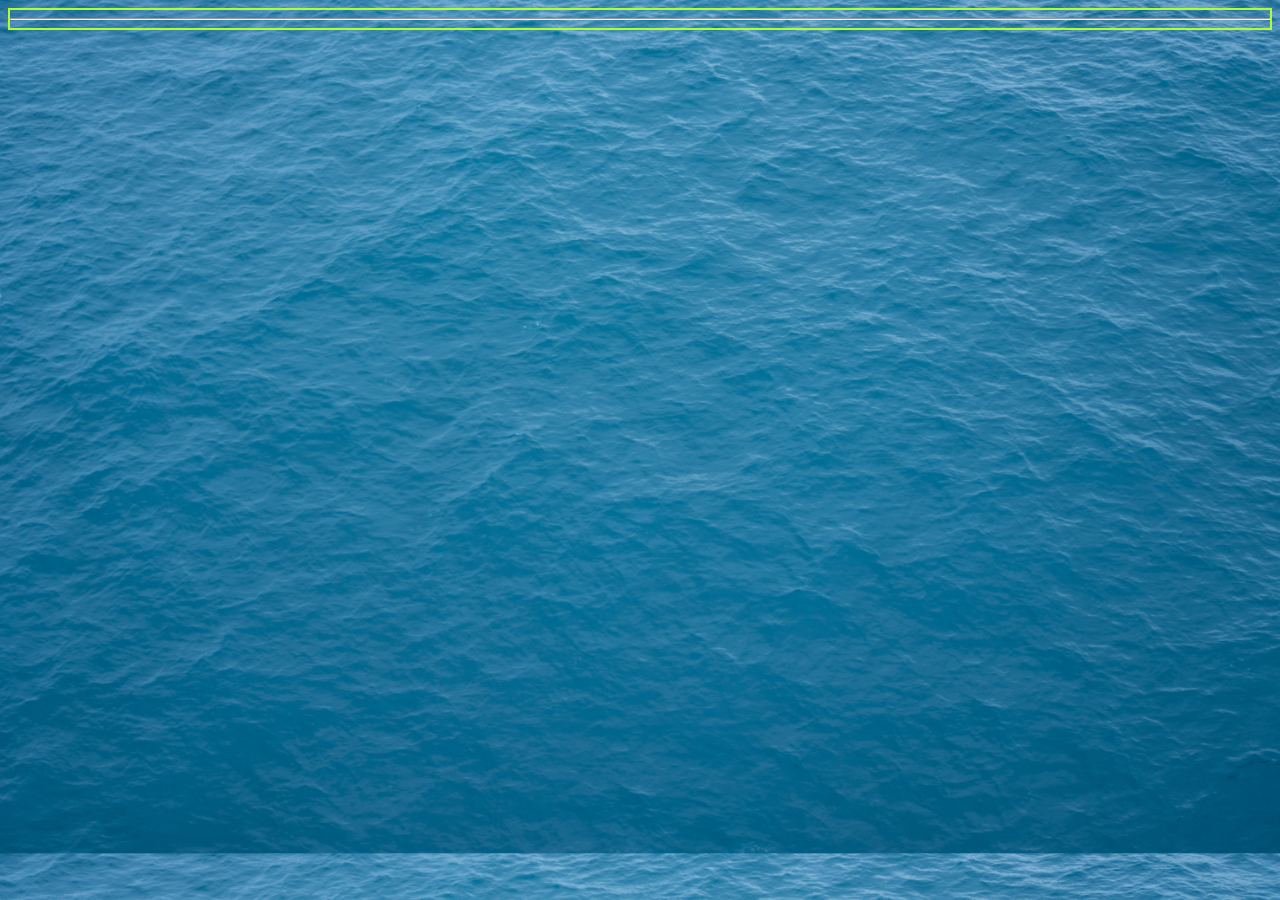
<file: frontend/leaderboard.html>
<!DOCTYPE html>
<html lang="en">
<head>
    <meta charset="utf-8">
    <title>Battleships Royale - Leaderboard</title>
    <!--<meta name="description" content="A simple HTML5 Template for new projects.">-->
    <!--<meta name="author" content="SitePoint">-->
    <!--<base href=".">-->
    <link href="./styling/stylesheet.css" rel="stylesheet" />
</head>
<body>
    </div>
    <!--
    <script src="http://ajax.googleapis.com/ajax/libs/jquery/1/jquery.min.js">
    </script>
    -->
    <script>

    </script>
    <script type="module">
    
    </script>
</body>
<hr>
<footer>

</footer>
</html>
</file>
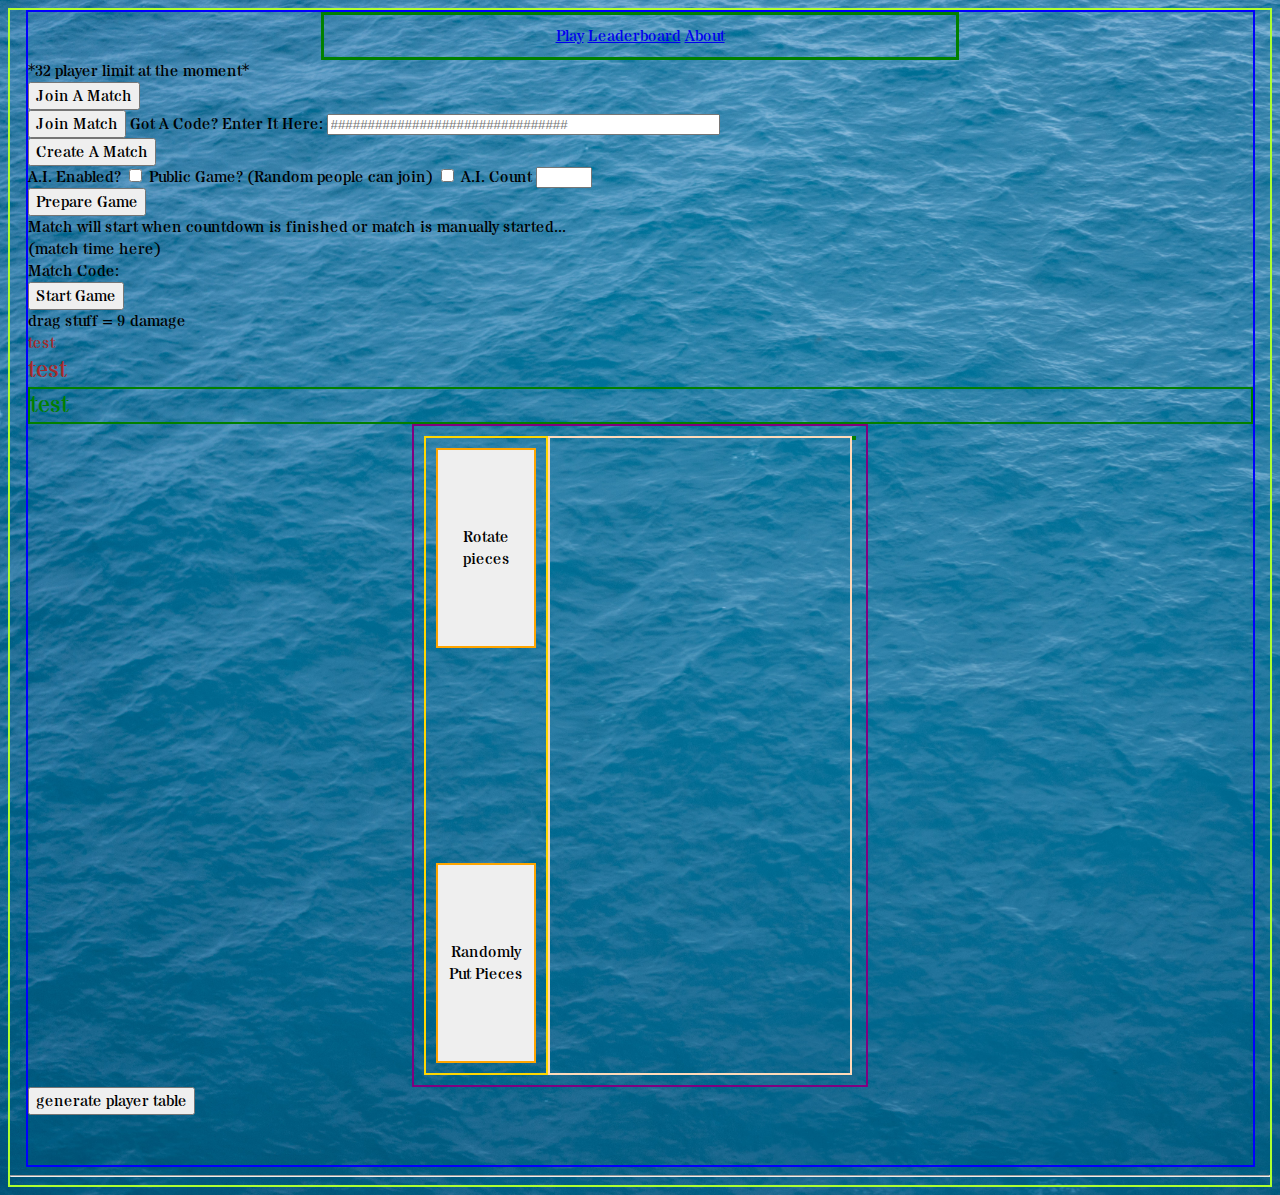
<file: frontend/setup.html>
<!DOCTYPE html>
<html lang="en">
<head>
    <meta charset="utf-8">
    <title>Battleships Royale - Setup</title>
    <!--<meta name="description" content="A simple HTML5 Template for new projects.">-->
    <!--<meta name="author" content="SitePoint">-->
    <!--<base href=".">-->
    <link href="./styling/stylesheet.css" rel="stylesheet" />
<body>
    <div class='bsr bsr__container'>
        <div class='bsr__nav'>
            <a class="bsr__link bsr__link--active" href="play.html">Play</a>
            <a class="bsr__link bsr__link--inactive" href="leaderboard.html">Leaderboard</a>
            <a class="bsr__link bsr__link--inactive" href="about.html">About</a>
        </div>
        <div class="bsr__menu">
            <div class="bsr__game">
                *32 player limit at the moment*
                <br>
                <button class="bsr__choice bsr__choice--disabled">Join A Match</button>
                <div class="bsr__dropdown bsr__dropdown--disabled">
                    <button type="button" class="bsr__choice bsr__choice--disabled" id="bsr__join">Join Match</button>
                    Got A Code? Enter It Here:
                    <input type="text" class="bsr__code" id="bsr__code" minlength="32" maxlength="32" size="46" placeholder="################################">
                </div>
                <button class="bsr__choice bsr__choice--disabled">Create A Match</button>
                <div class="bsr__dropdown bsr__dropdown--disabled">
                    <label for="bsr_checkbox--ai">A.I. Enabled?</label>
                    <input type="checkbox" class="bsr__checkbox bsr__checkbox--disabled" id="bsr__checkbox--ai" name="bsr__checkbox--ai" value=false>
                    <label for="bsr__checkbox--public">Public Game? (Random people can join)</label>
                    <input type="checkbox" class="bsr__checkbox bsr__checkbox--disabled" id="bsr__checkbox--public" name="bsr__checkbox--public" value=false>
                    <label for="bsr__players--count">A.I. Count</label>
                    <input type="number" class="bsr__players bsr__players--count" id="bsr__players--count" name="bsr__players--count" min=1 max=31 size="3">
                    <br>
                    <button type="button" class="bsr__choice bsr__choice--disabled" id="bsr__prepare">Prepare Game</button>
                    <br>
                    Match will start when countdown is finished or match is manually started...
                    <br>
                    (match time here)
                    <br>
                    Match Code:
                    <br>
                    <button type="button" class="bsr__choice bsr__choice--disabled" id="bsr__start">Start Game</button>
                    <br>

                    <div class="test__drag" id="test__drag" draggable="true" ondragstart="dragBoardPiece(event)">
                        drag stuff
                        = 9 damage
                    </div>
                </div>
            </div>
            <div class="bsr__options" id="bsr__options">

            </div>
            <div class="bsr__players" id="bsr__players">

            </div>
        </div>
        <div class="color">
            test
            <div class="test__color">
                test
                <div class="test__color--border">
                    test 
                </div>
            </div>
        </div>
        
        <div id="bsr__setupplacement" class="bsr__setupplacement">
            <div id="bsr__setupbuttonsshell" class="bsr__setupbuttonsshell">
                <button type="button" id="bsr__piecesrotate" class="bsr__setupbutton">Rotate pieces</button>
                <button id="bsr__placepiecerandomly" class="bsr__setupbutton">Randomly Put Pieces</button>
            </div>
            <div class="bsr__piecesshell" id="bsr__piecesshell"></div>
            <div id="bsr__piecesremover"></div>
            <div class="bsr__gridplacement" id="bsr__gridplacement"></div>
        </div>
        <div id="testt">
            
        </div>
        <div id="testtt"><button id="bsr__generateplayertable">generate player table</button></div>
        
        <div class="bsr__playerplot bsr__playerplot--empty" id="bsr__playerplot"><img class="bsr__imagepiece" id="bsr__imagepiece"></div>
    </div>
    <!--
    <script src="http://ajax.googleapis.com/ajax/libs/jquery/1/jquery.min.js">
    </script>
    -->
    <script>

        // pre load all required whole ship scaled pieces
        let carrierh = new Image();    carrierh.src    = "./assets/board-pieces/horizontal/whole/carrierscaled.png";
        let carrierv = new Image();    carrierv.src    = "./assets/board-pieces/vertical/whole/carrierscaled.png";
        let battleshiph = new Image(); battleshiph.src = "./assets/board-pieces/horizontal/whole/battleshipscaled.png";
        let battleshipv = new Image(); battleshipv.src = "./assets/board-pieces/vertical/whole/battleshipscaled.png";
        let destroyerh = new Image();  destroyerh.src  = "./assets/board-pieces/horizontal/whole/destroyerscaled.png";
        let destroyerv = new Image();  destroyerv.src  = "./assets/board-pieces/vertical/whole/destroyerscaled.png";
        let submarineh = new Image();  submarineh.src  = "./assets/board-pieces/horizontal/whole/submarinescaled.png";
        let submarinev = new Image();  submarinev.src  = "./assets/board-pieces/vertical/whole/submarinescaled.png";
        let patrolboath = new Image(); patrolboath.src = "./assets/board-pieces/horizontal/whole/patrolboatscaled.png";
        let patrolboatv = new Image(); patrolboatv.src = "./assets/board-pieces/vertical/whole/patrolboatscaled.png";

        // function to get the proper desired src string
        function getImageSrc(pieceName, rotation){
            if(rotation == 'horizontal'){
                if(pieceName == 'carrier')    return carrierh;
                if(pieceName == 'battleship') return battleshiph;
                if(pieceName == 'destroyer')  return destroyerh;
                if(pieceName == 'submarine')  return submarineh;
                if(pieceName == 'patrolboat') return patrolboath;
            }
            if(rotation == 'vertical'){
                if(pieceName == 'carrier')    return carrierv;
                if(pieceName == 'battleship') return battleshipv;
                if(pieceName == 'destroyer')  return destroyerv;
                if(pieceName == 'submarine')  return submarinev;
                if(pieceName == 'patrolboat') return patrolboatv;
            }
        }

        // set data to transfer over on the use of the drag and drop api
        function allowDropBoardPiece(event) {
            event.preventDefault();
        }

        // on dragging of the board piece
        function dragBoardPiece(event) {
            // get location of image to later show whole piece being picked up
            let imgLocation = event.target.src;
            let imgString = imgLocation.match(/[^\/]+(?=\.png)/g);
            // get string location of image to properly show image in relation to mouse cursor adjustment
            let imgAdjust = imgString.toString().match(/\(.*\)/g);
            imgAdjust = imgAdjust.toString().replace(/\(|\)/g, '');
            let imgXAdjust = imgAdjust.toString().replace(/.+,/g, '');
            let imgYAdjust = imgAdjust.toString().match(/.+(?=,)/g).toString();
            //console.log(imgXAdjust, imgYAdjust);
            // set piece location to adjust to match mouse cliciked piece location
            if(imgXAdjust == 1){
                imgXAdjust = 50;
                imgYAdjust = (imgYAdjust * 100) - 50;
            }
            if(imgYAdjust == 1){
                imgXAdjust = (imgXAdjust * 100) - 50;
                imgYAdjust = 50;
            }
            //console.log(imgXAdjust, imgYAdjust);
            // get piece name and rotation
            let imgRotation = imgLocation.toString().match(/horizontal(?=\/)|vertical(?=\/)/g).toString();
            let imgPieceName = imgString.toString().replace(/-.*/g, '').toString();
            //console.log(imgRotation, imgPieceName);
            let img = getImageSrc(imgPieceName, imgRotation);
            event.dataTransfer.setDragImage(img, imgXAdjust/2, imgYAdjust/2);
            event.dataTransfer.setData("text", event.target.id);
        }

        // on dropping board piece
        function dropBoardPiece(event) {
            event.preventDefault();
            let data = event.dataTransfer.getData("text");
        }

    </script>
    <script type="module">
        import {Helper} from "./scripts/helper.js";
        import {BsrSetup} from "./scripts/bsr-setup.js";
        import {BsrPlay} from "./scripts/bsr-play.js";

        //--------------------------------------------------------------
        let joinGame = document.getElementById('bsr__join');
        let gameCode = document.getElementById('bsr__code');

        let aiCheckbox = document.getElementById('bsr__checkbox--ai');
        let publicGame = document.getElementById('bsr__checkbox--public');
        let playerCount = document.getElementById('bsr__players--count');
        let prepareGame = document.getElementById('bsr__prepare');
        let startGame = document.getElementById('bsr__start');

        playerCount.onchange = () => {
            if (playerCount.value < 1)
                playerCount.value = 1;
            if (playerCount.value > 31)
                playerCount.value = 31;
        }

        //--------------------------------------------------------------
        
        let testt = document.getElementById("testt");
        //let buttonGrid = BsrCreateGrids.getButtonGrid();
        //testt.innerHTML = buttonGrid.getGrid();

        //--------------------------------------------------------------
        // get our elements to easily initialize bsr setup

        let setupPlacement = document.getElementById("bsr__setupplacement");
        let originalSetup = setupPlacement.innerHTML;
        let piecesContainerElement = document.getElementById("bsr__piecesshell");
        let buttonsContainerElement = document.getElementById("bsr__setupbuttonsshell");
        let rotatePiecesElement = document.getElementById("bsr__piecesrotate");
        let removePiecesElement = document.getElementById("bsr__piecesremover");
        let randomPlacementElement = document.getElementById("bsr__placepiecerandomly");
        let gridContainerElement = document.getElementById("bsr__gridplacement");

        let removeNodesForPlaying = () => {
            piecesContainerElement.remove();
            buttonsContainerElement.remove();
            removePiecesElement.remove();
        }

        // function to reset all replaced elements when they are put back into the document
        let resetNodesForSetup = () => {
            setupPlacement.innerHTML = originalSetup;
            piecesContainerElement = document.getElementById("bsr__piecesshell");
            buttonsContainerElement = document.getElementById("bsr__setupbuttonsshell");
            rotatePiecesElement = document.getElementById("bsr__piecesrotate");
            removePiecesElement = document.getElementById("bsr__piecesremover");
            randomPlacementElement = document.getElementById("bsr__placepiecerandomly");
            gridContainerElement = document.getElementById("bsr__gridplacement");
        }

        let setup = new BsrSetup();
        setup.bsrInitializeSetup(gridContainerElement, piecesContainerElement, rotatePiecesElement, removePiecesElement, randomPlacementElement);

        //-------------------------------------------------------------------------
        // for grid and pieces using drag and drop

        // event on the start of the drag
        document.addEventListener('dragstart', item => {
            if (setup != null){
                setup.bsrDragStart(item);
            }
        });

        // event to take place on dragging over container pieces
        document.addEventListener('dragover', item => {
            //console.log('ran dragover');
            if (setup != null){
                setup.bsrDragOver(item);
            }
        });

        // if the piece leaves any droppable position, we will have to reload the grid with the temporary grid
        document.addEventListener('dragleave', item => {
            //console.log('ran dragleave');
            if (setup != null){
                setup.bsrDragLeave(item);
            }
        });

        // on the drop of the piece
        document.addEventListener('drop', item => {
            //console.log('ran drop');
            if (setup != null){
                setup.bsrDragDrop(item);
            }
        });

        //-------------------------------------------------------------------------
        // for playing events (choosing square, player turns, etc.)

        let playing = new BsrPlay();

        // check items on event click

        // set the game to playing phase
        document.addEventListener('click', item => {

            //// randomly place pieces on the placement grid
            //if(item.target.id == "bsr__placepiecerandomly"){
            //    setup.setRandomPieces();
            //    setup.loadSetPieces();
            //}

            // set up the player table
            if(item.target.id == "bsr__generateplayertable"){
                let playingAgainstAi = true;
                console.log('making player table');
                document.getElementById('testtt').innerHTML = '<button id="bsr__generateplacementgrid">generate placement grid</button>';
                removeNodesForPlaying();
                playing = new BsrPlay(setup.getPiecesData(), playingAgainstAi);
                playing.loadPlayingGrids(gridContainerElement);
                playing.setDefaultPlayerGridCell(document.getElementById("bsr__playerplot").parentNode);
                playing.setEventListenersOfGridButtons();
                setup = null;
            }

            // set up the game to the setup phase
            if(item.target.id == "bsr__generateplacementgrid"){
                console.log('making drag and drop table');
                document.getElementById('testtt').innerHTML = '<button id="bsr__generateplayertable">generate player grid</button>';
                resetNodesForSetup();
                setup = new BsrSetup();
                setup.bsrInitializeSetup(gridContainerElement, piecesContainerElement, rotatePiecesElement, removePiecesElement, randomPlacementElement);
                playing = null;
            }
            
            //// get information from the clicked player button
            //if(item.target.id == "bsr__boardbutton"){
            //    console.log(item.target);
            //    playing.setClickedButtonInfo(item.target);
            //    playing.setButtonDisabled();
            //}

        });

        //-------------------------------------------------------------------------
        
    </script>
</body>
<hr>
<footer>

</footer>
</html>
</file>
<file: frontend/styling/stylesheet.css>
/* battleships royale css is stylized using BEM naming conventions*/

@import url('https://fonts.googleapis.com/css2?family=Saira+Stencil+One&display=swap');
@import url('https://fonts.googleapis.com/css2?family=Saira+Stencil+One&family=Stardos+Stencil:wght@700&display=swap');

/* placesable pieces */
@import 'bsr-pieces.css';
/*grid pieces*/
@import 'bsr-grids.css';

body{
  border: 2px solid greenyellow;
  font-family: 'Stardos Stencil', cursive;
  background-image: url("../assets/images/sea1.jpg");
  background-size: cover;
}

button{
  font-family: 'Stardos Stencil', cursive;
  font-size: 16px;
}

footer{
  position: fixed;
}

.bsr--rounded{
  border-radius: 20px;
}

.bsr--rounded-top{
  border-radius: 20px, 20px, 0px, 0px;
}

.bsr--rounded-bottom{
  border-radius: 0px 0px 20px, 20px;
}

.bsr--text-underline{
  text-decoration: underline;
}

.bsr--text{
  font-size: 18px;
}

.bsr--text-large{
  font-size: 75px;
}

.bsr--text-center{
  text-align: center;
}

.bsr--white{
  color: whitesmoke;
}

.bsr--background-dark{
  background-color: rgba(51, 51, 51, .8)
}

/* bsr is shorthand for battleships royale*/
.bsr__container{
  border: 2px solid blue;
  display: block;
  margin-left: auto;
  margin-right: auto;
  width : 1225px;
}

.bsr__title{
  text-align: center;
  margin-top: -10px;
  margin-bottom: -10px;
}

.bsr__shipinfoshell{
  border: 2px solid brown;
  display: flex;
  padding-bottom: 10px;
}

.bsr__playershipinfo{
  border: 2px solid black;
  width: fit-content;
  height: fit-content;
  margin-left: 2px;
  padding: 10px;
}

.bsr__enemyshipinfo{
  border: 2px solid black;
  width: fit-content;
  height: fit-content;
  margin-left: auto;
  margin-right: 2px;
  padding: 10px;
}

.bsr__nav{
  border: 3px solid green;
    text-align: center;
    margin: auto;
    width: 50%;
    padding: 10px;
}

.bsr__link{

}

.bsr__link--active{

}

.bsr__link--inactive{

}

.bsr__setupplacement{
  border: 2px solid purple;
  display: flex;
  justify-content: center;
  width: fit-content;
  margin-left: auto;
  margin-right: auto;
  padding: 10px;
}

.bsr__setupbuttonsshell{
  border: 2px solid gold;
  display: flex;
  flex-direction: column;
  justify-content: space-between;
  padding: 10px;
}

.bsr__setupbutton{
  border: 2px solid orange;
  width: 100px;
  height: 200px;
}

.bsr__gridplacement{
  border: 2px solid green;
  display: flex;
  align-items: center;
  justify-content: center;
  width: fit-content;
  height: fit-content;
}

.bsr__gridspacer{
  border: 2px solid cyan;
  width: 20px;
}

.bsr__piecescontainer{
  border: 2px solid red;
  display: flex;
  flex-direction: column;
  align-items: center;
  justify-content: center;
  margin-left: auto;
  margin-right: auto;
  min-width: 145px;
  width: fit-content;
  height: fit-content;
  padding-top: 2px;
}

.bsr__piecesshell{
  border: 2px solid peachpuff;
  width: 300px;
  height: 635px;
  display: flex;
  flex-wrap: wrap;
  flex-direction: row;
  justify-content: center;
  align-items: center;
}

.bsr__piecesshell div{
  border-radius: 25px;
}

.bsr__pieceremover{
  border: 2px solid darkblue;
  position: absolute;
  width: 300px;
  height: 635px;
}

.bsr__changestates{
  padding: 10px;
  text-align: center;
}

.bsr__generateplacementgrid{
  width: 200px;
  height: 50px;
}

.bsr__generateplayertable{
  width: 200px;
  height: 50px;
}

.bsr__split{
  margin-top: 25px;
}

  .color{
    color: brown;
  }

  .test__color{
    font-size: 24px;
  }

  .test__color--border{
      color: green;
      border: 2px solid green;
  }
</file>
